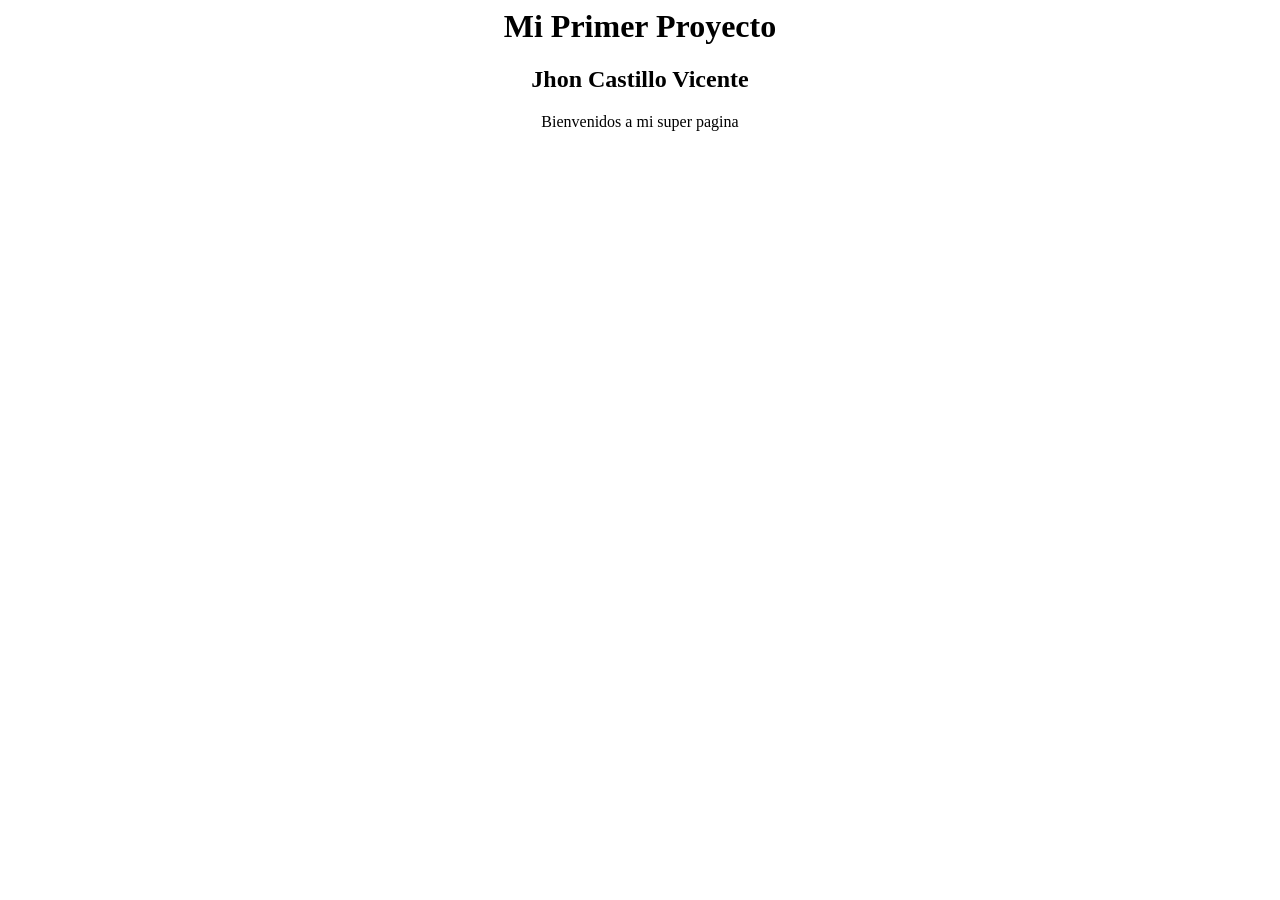
<file: index.html>
<html>
   <head>
      <title>Mi Primera Web</title>
   </head>
   <body>
     <center>
         <h1>Mi Primer Proyecto</h1>
	 <h2>Jhon Castillo Vicente</h2> 
         <p>Bienvenidos a mi super pagina</p>  
     </center>
  </body>
</html>
</file>
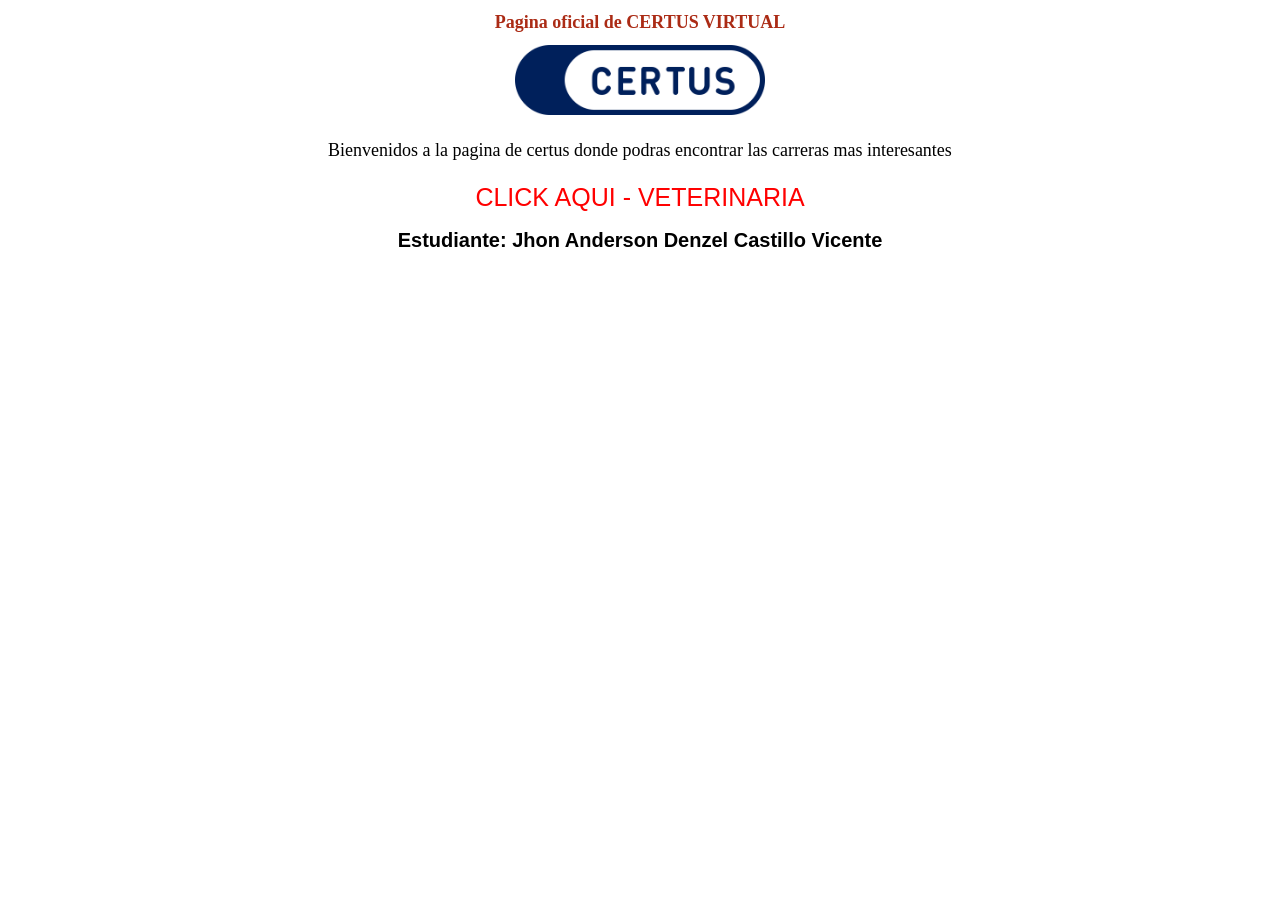
<file: modelo1/index.html>
<!DOCTYPE html>

<html lang="es">
    <head>
        <meta charset="UTF-8">
        <meta name ="viewport" content="width=device-width" initial-scale="1.0">
        <link rel="stylesheet" href="css/matriz.css">
    </head>

<body>
    <h1>Pagina oficial de CERTUS VIRTUAL</h1>
    <img src="img/logo-certus.png" alt="">
    <p>Bienvenidos a la pagina de certus donde podras 
        encontrar las carreras mas interesantes</p>
    <a href="sistemas.html" target="_blank">CLICK AQUI - VETERINARIA</a>
    <h2>Estudiante: Jhon Anderson Denzel Castillo Vicente</h2>
</body>
</html>
</file>
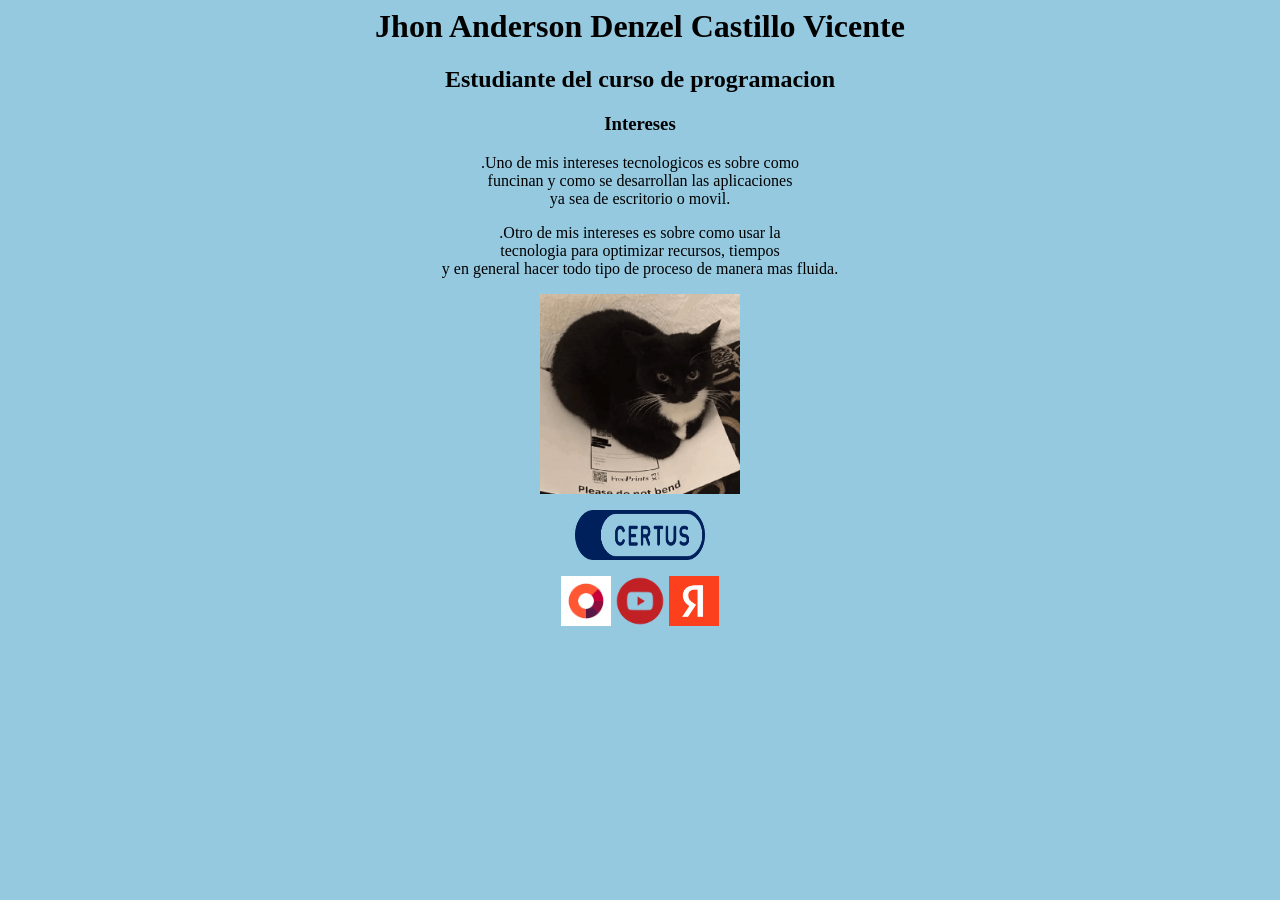
<file: tarea de fundamentos/index.html>
<html>
    <head> 
        <title>Tarea</title>
    </head>
    <body bgcolor="94C9E0">
    <body> 
    <center>
        <h1>Jhon Anderson Denzel Castillo Vicente</h1>
        <h2>Estudiante del curso de programacion</h2>
        <h3><b>Intereses</b></h3>
        
        <p><font face="Arial Black">.Uno de mis intereses tecnologicos es sobre como <br>
            funcinan y como se desarrollan las aplicaciones <br>
            ya sea de escritorio o movil.
        </p>
        <p><font face="Arial Black">.Otro de mis intereses es sobre como usar la<br> 
            tecnologia para optimizar recursos, tiempos<br>
            y en general hacer todo tipo de proceso de manera mas fluida.
        </p>
        <img src="img/maxwelly.png" width="200" height="200">
        <p>
        <img src="img/certus.png" width="130" height="50"> 
        </p>
        
        <a href="https://htmlcolorcodes.com/es/"><img src="img/color.png" width="50" height="50"></a>
        <a href="https://www.youtube.com/"><img src="img/youtube.png" width="50"></a>
        <a href="https://ya.ru/"><img src="img/yaru.jpg" width="50"></a>
    </center>
    </body>



</html>
</file>
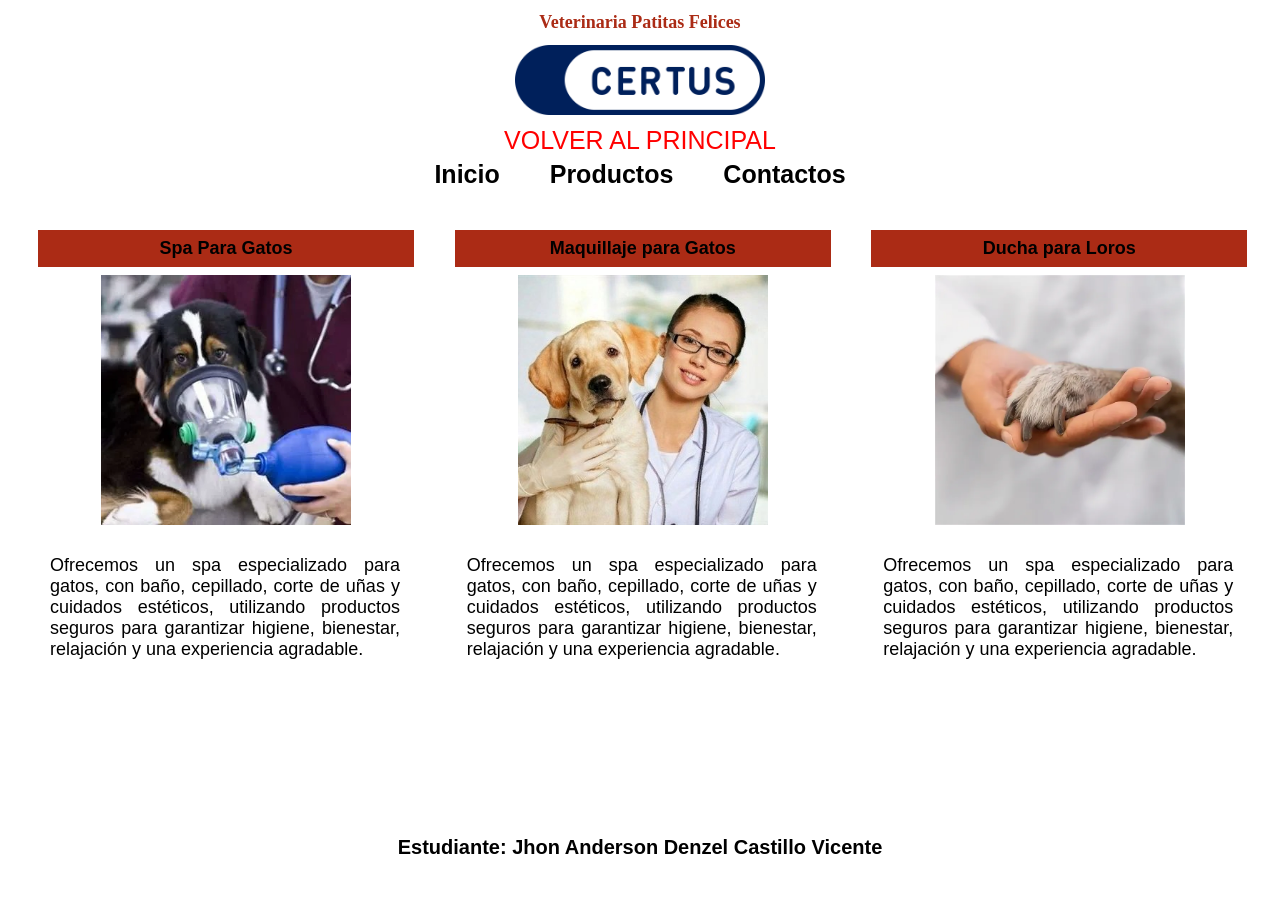
<file: modelo1/sistemas.html>
<!DOCTYPE html>

<html lang="es">
    <head>
        <meta charset="UTF-8">
        <meta name ="viewport" content="width=device-width" initial-scale="1.0">
        <link rel="stylesheet" href="css/matriz.css">
    </head>

<body>
    <header>
        <div>
            <h1>Veterinaria Patitas Felices</h1>
            <img src="img/logo-certus.png" alt=""> <br>
            <a href="index.html" target="_blank">VOLVER AL PRINCIPAL</a>
        </div>
        <nav>
            <ul>
                <li><a href="">Inicio</a></li>
                <li><a href="">Productos</a></li>
                <li><a href="">Contactos</a></li>
            </ul>
        </nav>
    </header>

    <main>
        <div class="principal">
            <div class="tarjeta">
                    <div class="titulo">Spa Para Gatos</div>
                    <div class="servicio"><img src="img/servicio1.webp" alt=""></div>
                    <div class="descripcion">Ofrecemos un spa especializado para 
                         gatos, con baño, cepillado, corte de uñas y cuidados 
                         estéticos, utilizando productos seguros para garantizar 
                         higiene, bienestar, relajación y una 
                         experiencia agradable.
                    </div>
            </div>
            <div class="tarjeta">
                    <div class="titulo">Maquillaje para Gatos</div>
                    <div class="servicio"><img src="img/servicio2.jpg" alt=""></div>
                    <div class="descripcion">Ofrecemos un spa especializado para 
                         gatos, con baño, cepillado, corte de uñas y cuidados 
                         estéticos, utilizando productos seguros para garantizar 
                         higiene, bienestar, relajación y una 
                         experiencia agradable.
                    </div>
            </div>
            <div class="tarjeta">
                    <div class="titulo">Ducha para Loros</div>
                    <div class="servicio"><img src="img/servicio3.webp" alt=""></div>
                    <div class="descripcion">Ofrecemos un spa especializado para 
                         gatos, con baño, cepillado, corte de uñas y cuidados 
                         estéticos, utilizando productos seguros para garantizar 
                         higiene, bienestar, relajación y una 
                         experiencia agradable.
                    </div>
            </div>
        </div>
    </main>
    <h2>Estudiante: Jhon Anderson Denzel Castillo Vicente</h2>

    <footer>

    </footer>

</body>
</html>
</file>
<file: modelo1/css/matriz.css>
body{
    background-color:#ffff;
    text-align: center;
    font-family: Arial, Helvetica, sans-serif;
    font-size: 30px;
}

h1{
    font-family: Georgia, 'Times New Roman', Times, serif;
    color: #AB2B15;
    font-size: 18px;
}

img{
    width: 250px;
}

p{
    font-family: 'Times New Roman', Times, serif;
    font-size: 18px;
}

a{
    text-decoration: none;
    color: red;
    text-align: center;
    font-size: 25px;
}

a:hover{
    color: #E3AA24;
}

h2{
    font-size: 20px;
}

h2:hover{
    font-size: 22px;
    color: #0D83A1;
}

.principal{
width: 1250px;
height: 600px;
margin-left: auto;
margin-right: auto;

padding: 10px;
display: flex;
margin-top: 10px;
}

.tarjeta{
width: 380px;
height: 550px;
margin-left: auto;
margin-right: auto;

padding: 10px;
margin: 10px;
}

.titulo{
width: 360px;
background-color: #AB2B15;
font-family: Arial, Helvetica, sans-serif;
font-size: 18px;
text-align: center;
padding: 8px;
font-weight: bold;
}

.servicio{
width: 360px;
height: 260px;
margin-left: auto;
margin-right: auto;

padding: 8px;

}

.descripcion{
width: 350px;
height: 220px;

padding: 12px;

font-size: 18px;
font-family: Arial, Helvetica, sans-serif;
text-align: justify;
}

nav ul {
list-style: none;
padding: 0;
margin: 0;
display: flex;
justify-content: center;
}

nav li {
margin: 0 10px;
}

nav a {
text-decoration: none;
color: black;
font-weight: bold;
padding: 10px 15px;
}
nav a:hover {
background-color: #d2e23e;
color: rgb(221, 29, 15);
}
</file>
